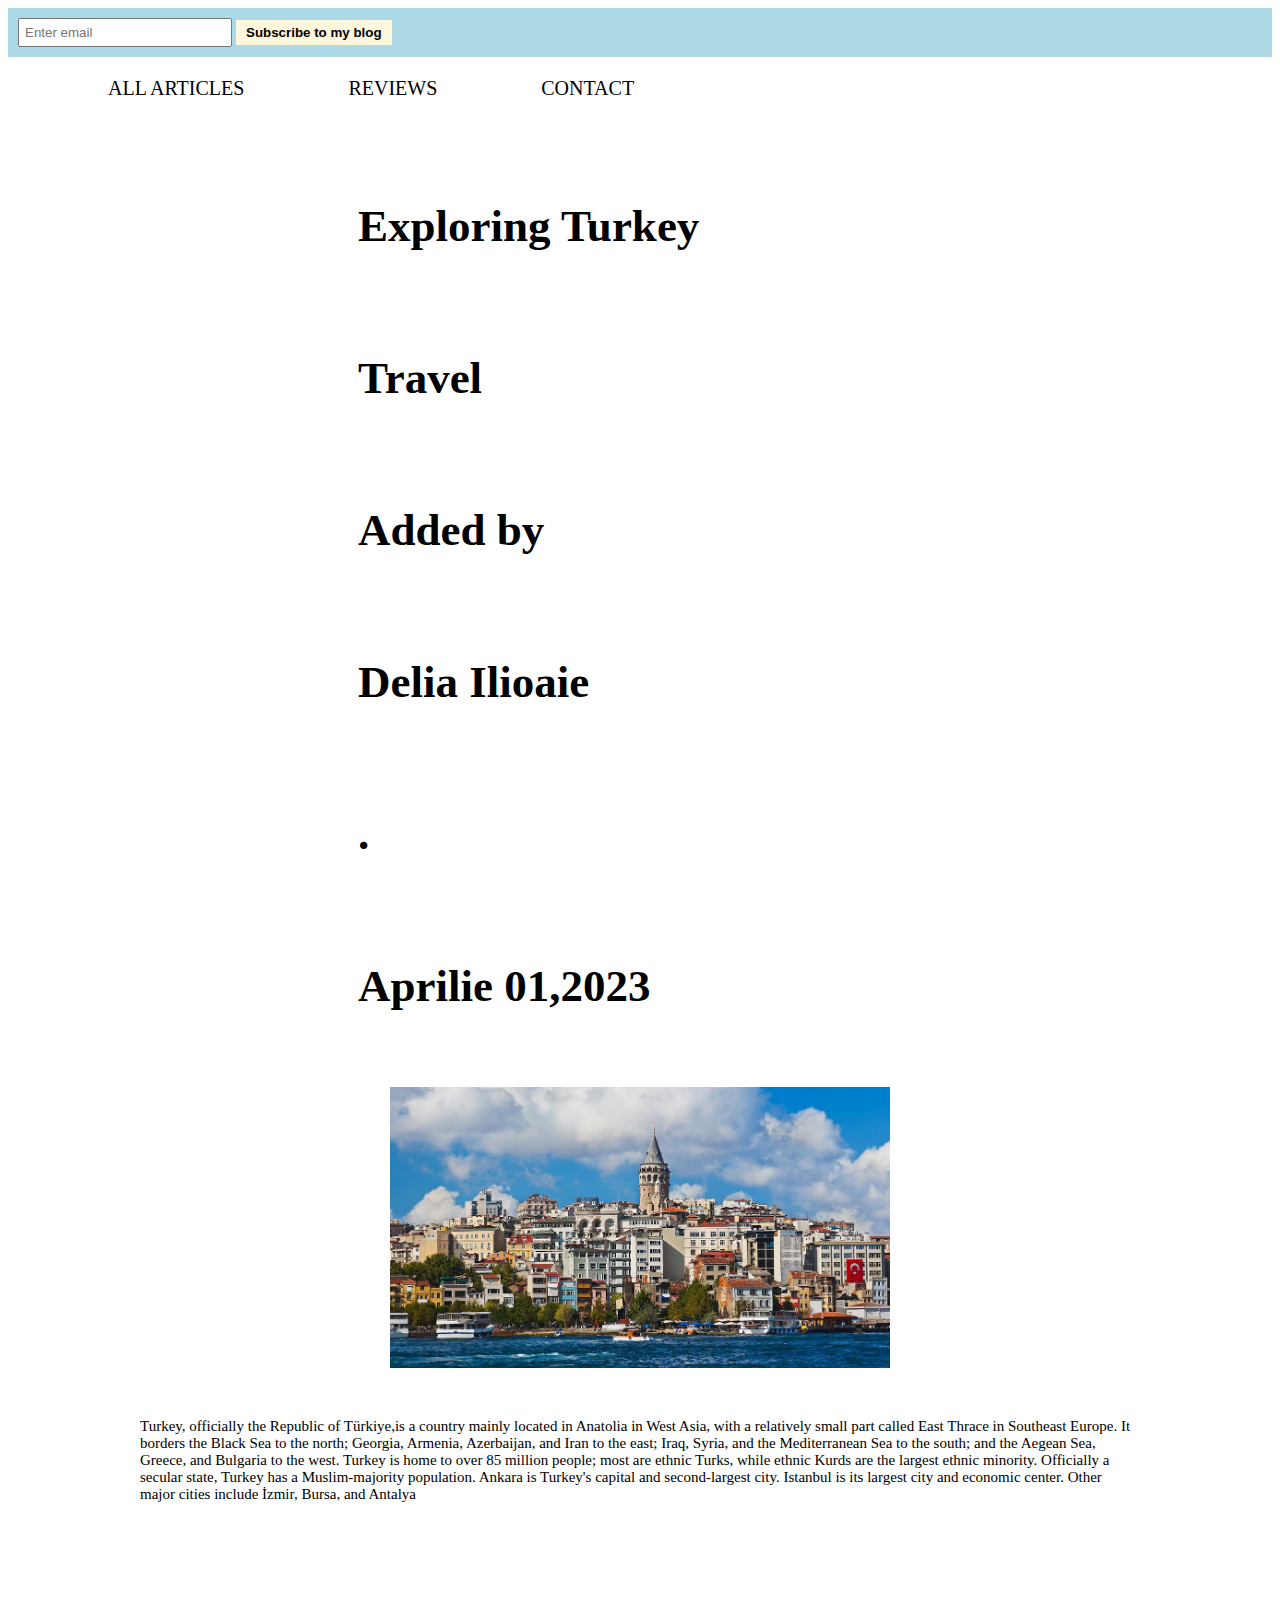
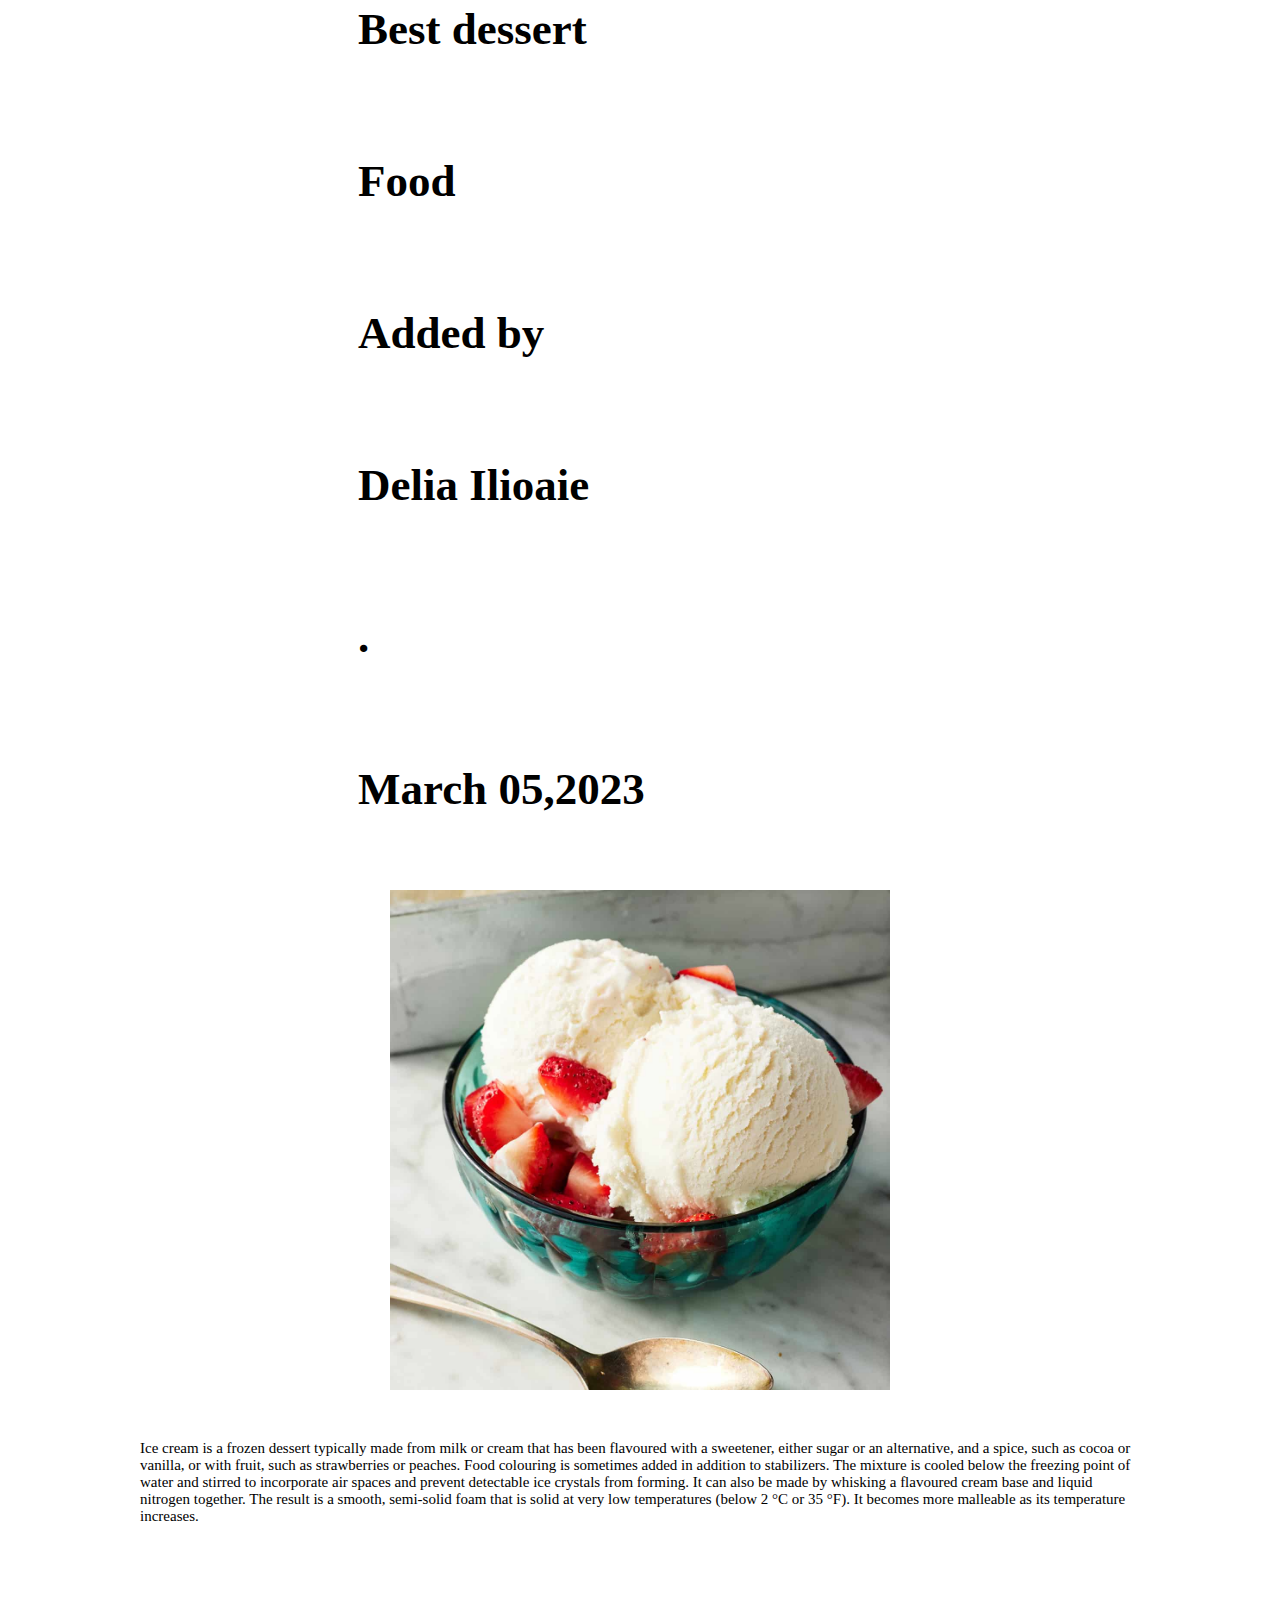
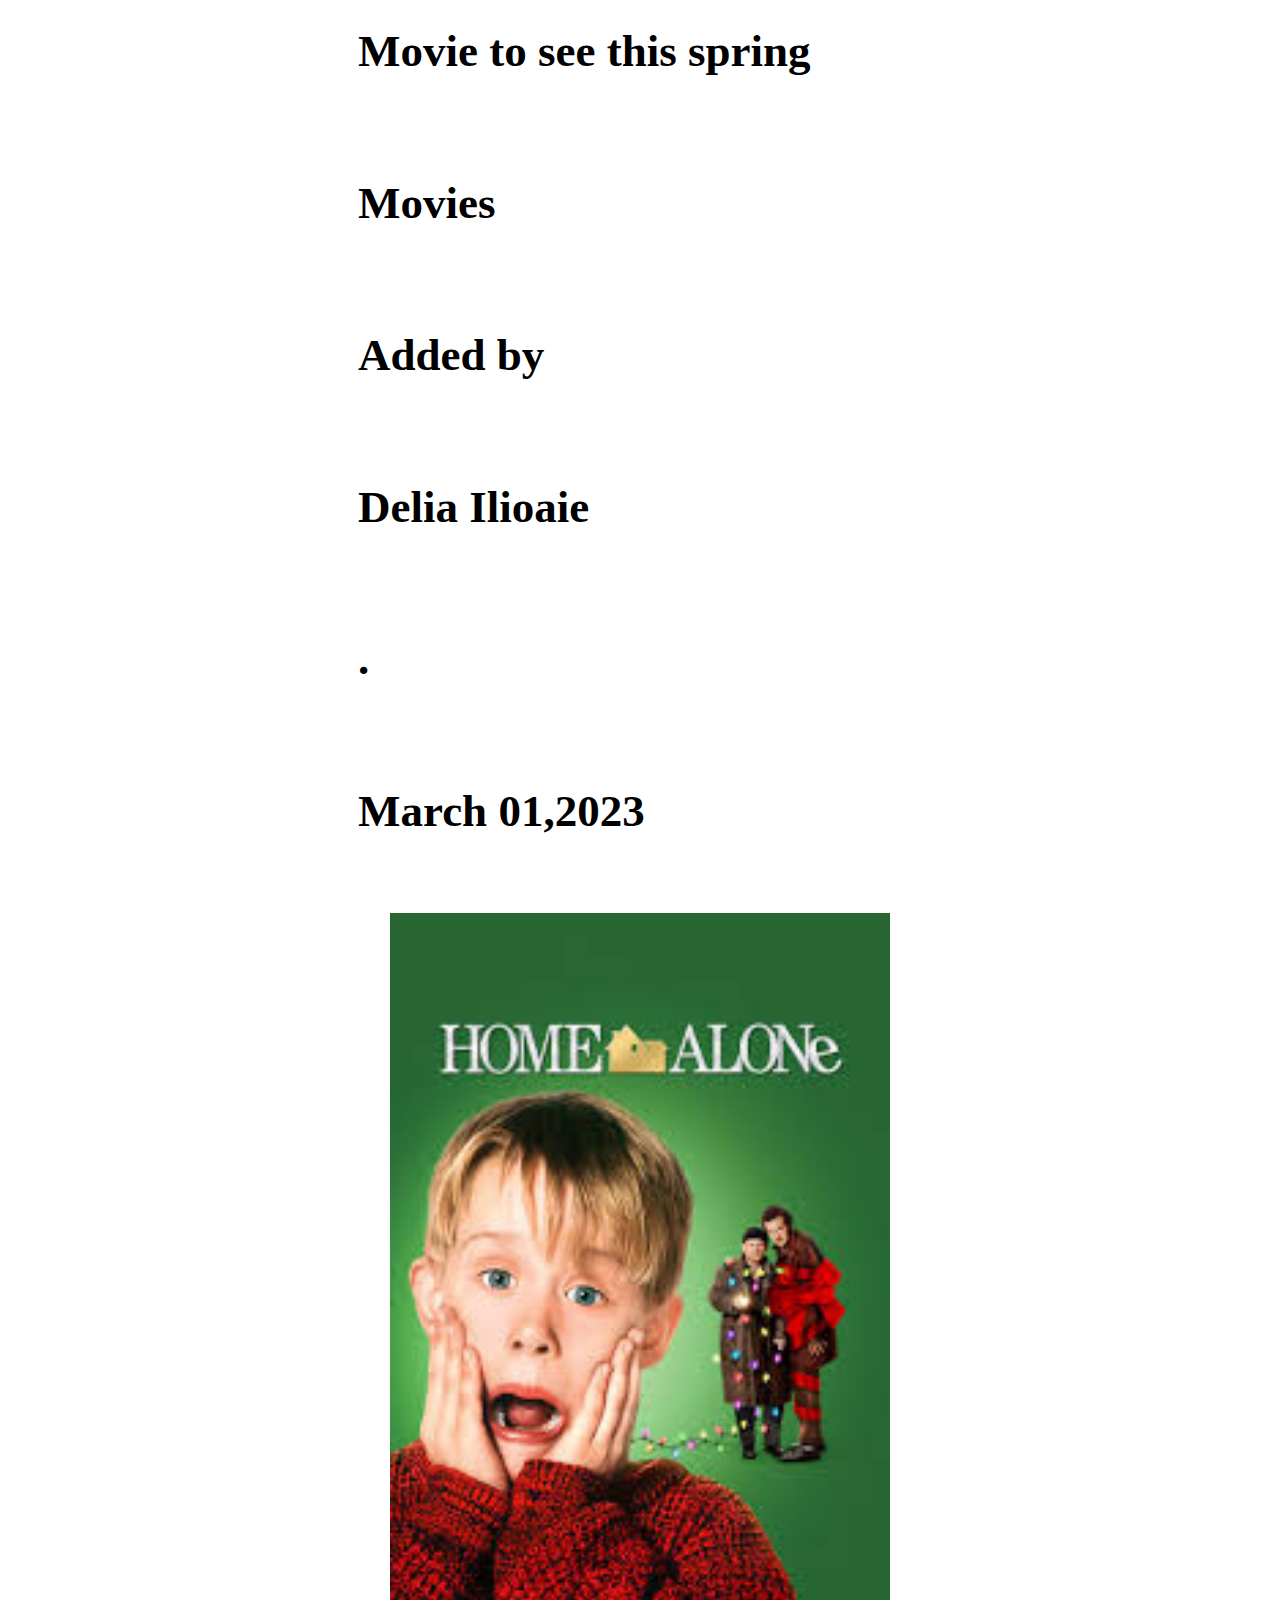
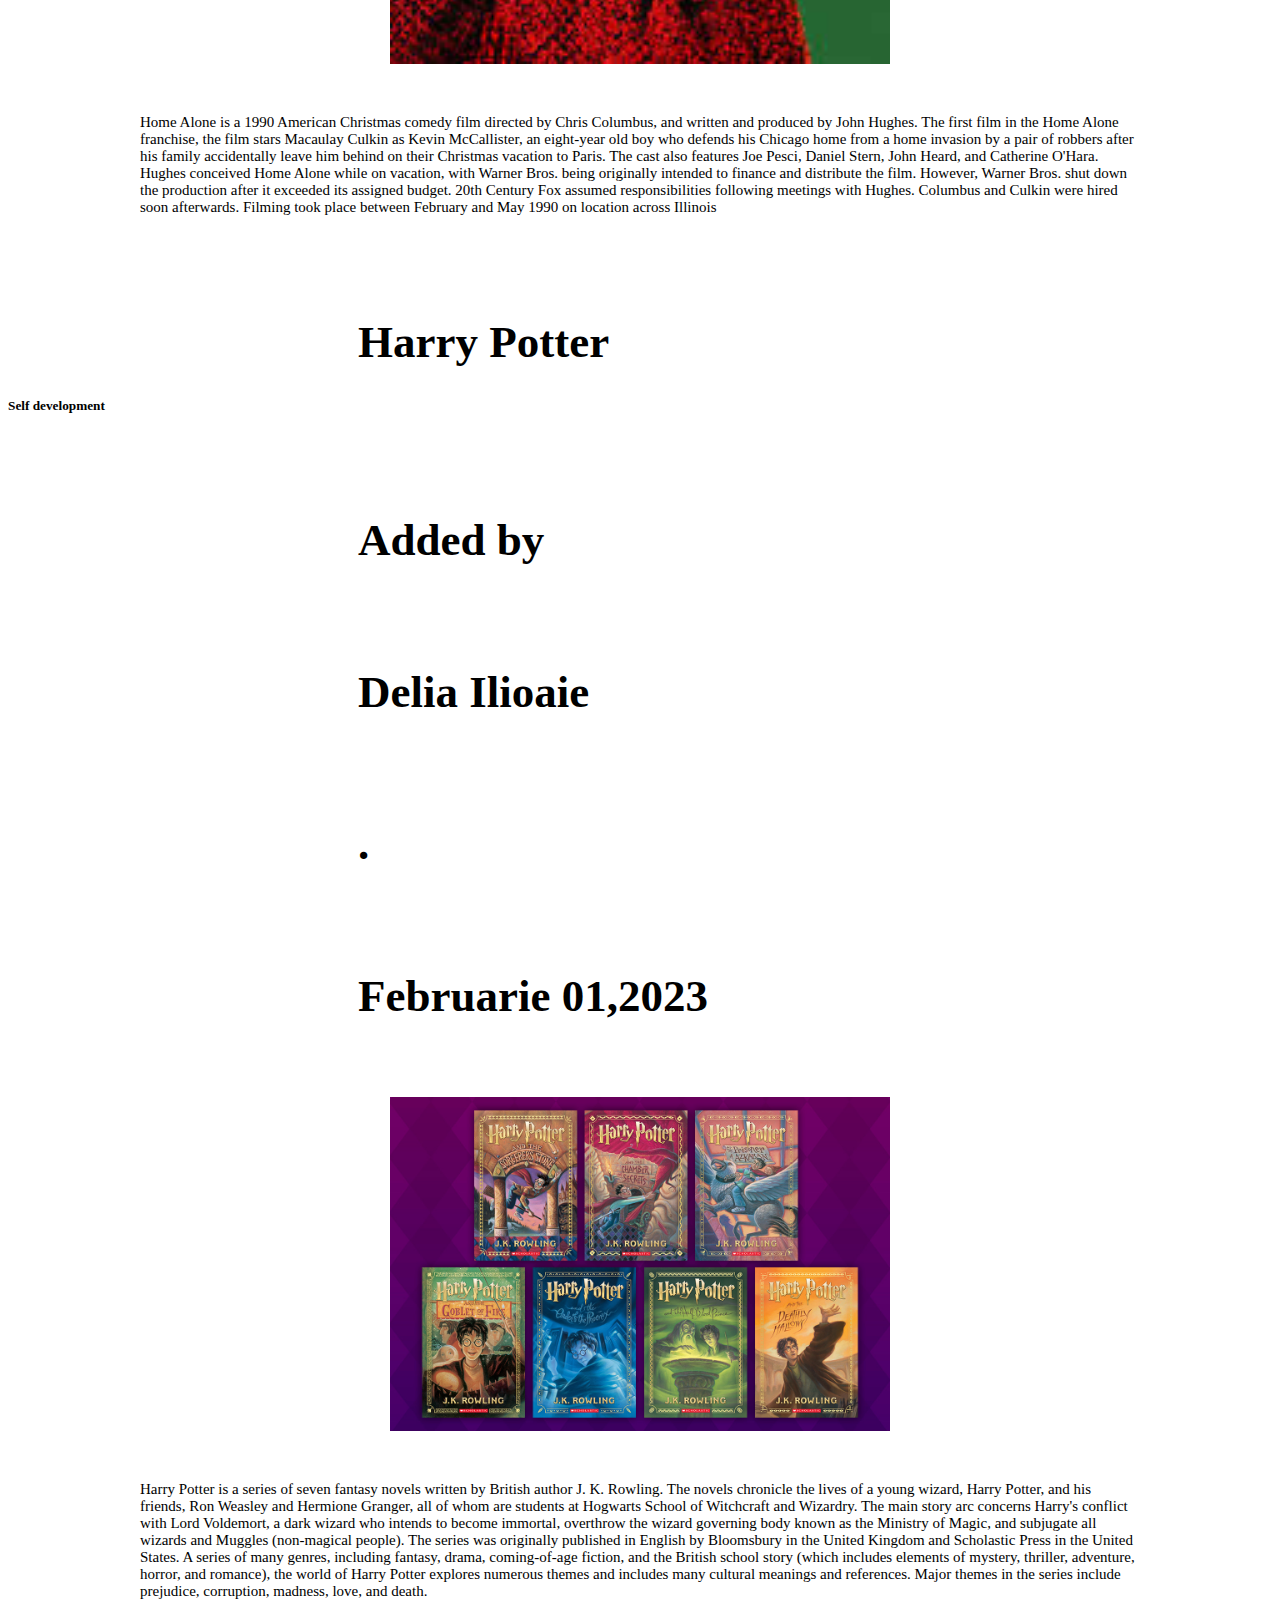
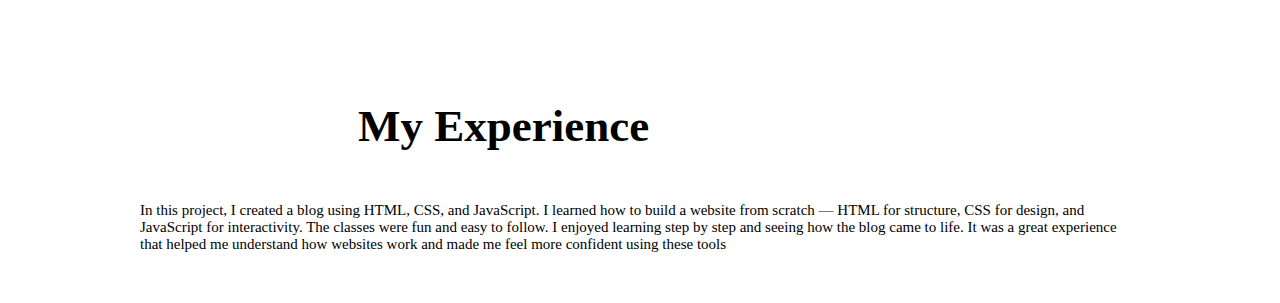
<file: index.html>
<!DOCTYPE html>
<html lang="en">
<head>
    <meta charset="UTF-8">
    <meta http-equiv="X-UA-Compatible" content="IE=edge"
    <meta name="viewport" content="width=device-width, initial-scale=1.0">
    <title>Delia'vlog</title>
    <link rel="stylesheet" href="mystyle.css">
</head>
<body>
    <header>
        <div class="subscribe">
          <form>
              <input type="email"placeholder="Enter email">
              <button type="submit">Subscribe to my blog</button>
          </form>
         </div>
    </header>

        <div class="menu" onClick="openArticles()">ALL ARTICLES</div>
        <div class="menu" onClick="openReviews()">REVIEWS</div>
        <div class="menu" onClick="openContact()">CONTACT</div>  
    <h1 class="title">Exploring Turkey</h1>
    <h5 class="under title first">Travel</h5>
    <h5 class="under title">Added by</h5>
    <h5 class="under title">Delia Ilioaie</h5>
    <h5 class="under title">.</h5>
    <h5 class="under title">Aprilie 01,2023</h5>
    <img src="turkey.avif"class="image">
    <p class="descript">Turkey, officially the Republic of Türkiye,is a country mainly located in Anatolia in West Asia, with a relatively small part called East Thrace in Southeast Europe. It borders the Black Sea to the north; Georgia, Armenia, Azerbaijan, and Iran to the east; 
        Iraq, Syria, and the Mediterranean Sea to the south; and the Aegean Sea, Greece, and Bulgaria to the west. Turkey is home to over 85 million people; most are ethnic Turks, while ethnic Kurds are the largest ethnic minority.
         Officially a secular state, Turkey has a Muslim-majority population. Ankara is Turkey's capital and second-largest city. Istanbul is its largest city and economic center. Other major cities include İzmir, Bursa, and Antalya </p>

    <h1 class="title">Best dessert</h1>
    <h5 class="under title first">Food</h5>
    <h5 class="under title">Added by</h5>
    <h5 class="under title">Delia Ilioaie</h5>
    <h5 class="under title">.</h5>
    <h5 class="under title">March 05,2023</h5>
    <img src="ice-cream.jpg"class="image">
    <p class="descript">Ice cream is a frozen dessert typically made from milk or cream that has been flavoured with a sweetener, either sugar or an alternative, and a spice, such as cocoa or vanilla, or with fruit, such as strawberries or peaches. Food colouring is sometimes added in addition to stabilizers. The mixture is cooled below the freezing point of water and stirred to incorporate air spaces and prevent detectable ice crystals from forming. It can also be made by whisking a flavoured cream base and liquid nitrogen together. The result is a smooth, semi-solid foam that is solid at very low temperatures (below 2 °C or 35 °F). It becomes more malleable as its temperature increases.</p>

    <h1 class="title">Movie to see this spring</h1>
    <h5 class="under title first">Movies</h5>
    <h5 class="under title">Added by</h5>
    <h5 class="under title">Delia Ilioaie</h5>
    <h5 class="under title">.</h5>
    <h5 class="under title">March 01,2023</h5>
    <img src="home alone.jpg"class="image">
    <p class="descript">Home Alone is a 1990 American Christmas comedy film directed by Chris Columbus, and written and produced by John Hughes. The first film in the Home Alone franchise, the film stars Macaulay Culkin as Kevin McCallister, an eight-year old boy who defends his Chicago home from a home invasion by a pair of robbers after his family accidentally leave him behind on their Christmas vacation to Paris. The cast also features Joe Pesci, Daniel Stern, John Heard, and Catherine O'Hara.
        Hughes conceived Home Alone while on vacation, with Warner Bros. being originally intended to finance and distribute the film. However, Warner Bros. shut down the production after it exceeded its assigned budget. 20th Century Fox assumed responsibilities following meetings with Hughes. Columbus and Culkin were hired soon afterwards. Filming took place between February and May 1990 on location across Illinois
    
    <h1 class="title">Harry Potter</h1>
    <h5 class="under titlefirst">Self development</h5>
    <h5 class="under title">Added by</h5>
    <h5 class="under title">Delia Ilioaie</h5>
    <h5 class="under title">.</h5>
    <h5 class="under title">Februarie 01,2023</h5>
    <img src="books.jpg" class="image">
    <p class="descript">Harry Potter is a series of seven fantasy novels written by British author J. K. Rowling. The novels chronicle the lives of a young wizard, Harry Potter, and his friends, Ron Weasley and Hermione Granger, all of whom are students at Hogwarts School of Witchcraft and Wizardry. The main story arc concerns Harry's conflict with Lord Voldemort, a dark wizard who intends to become immortal, overthrow the wizard governing body known as the Ministry of Magic, and subjugate all wizards and Muggles (non-magical people).

        The series was originally published in English by Bloomsbury in the United Kingdom and Scholastic Press in the United States. A series of many genres, including fantasy, drama, coming-of-age fiction, and the British school story (which includes elements of mystery, thriller, adventure, horror, and romance), the world of Harry Potter explores numerous themes and includes many cultural meanings and references. Major themes in the series include prejudice, corruption, madness, love, and death. </p>

    <h1 class="title">My Experience</h1>
    <p class="descript">In this project, I created a blog using HTML, CSS, and JavaScript. I learned how to build a website from scratch — HTML for structure, CSS for design, and JavaScript for interactivity.

        The classes were fun and easy to follow. I enjoyed learning step by step and seeing how the blog came to life. It was a great experience that helped me understand how websites work and made me feel more confident using these tools</p>

<script src="script.js"></script>
</body>
</html>
</file>
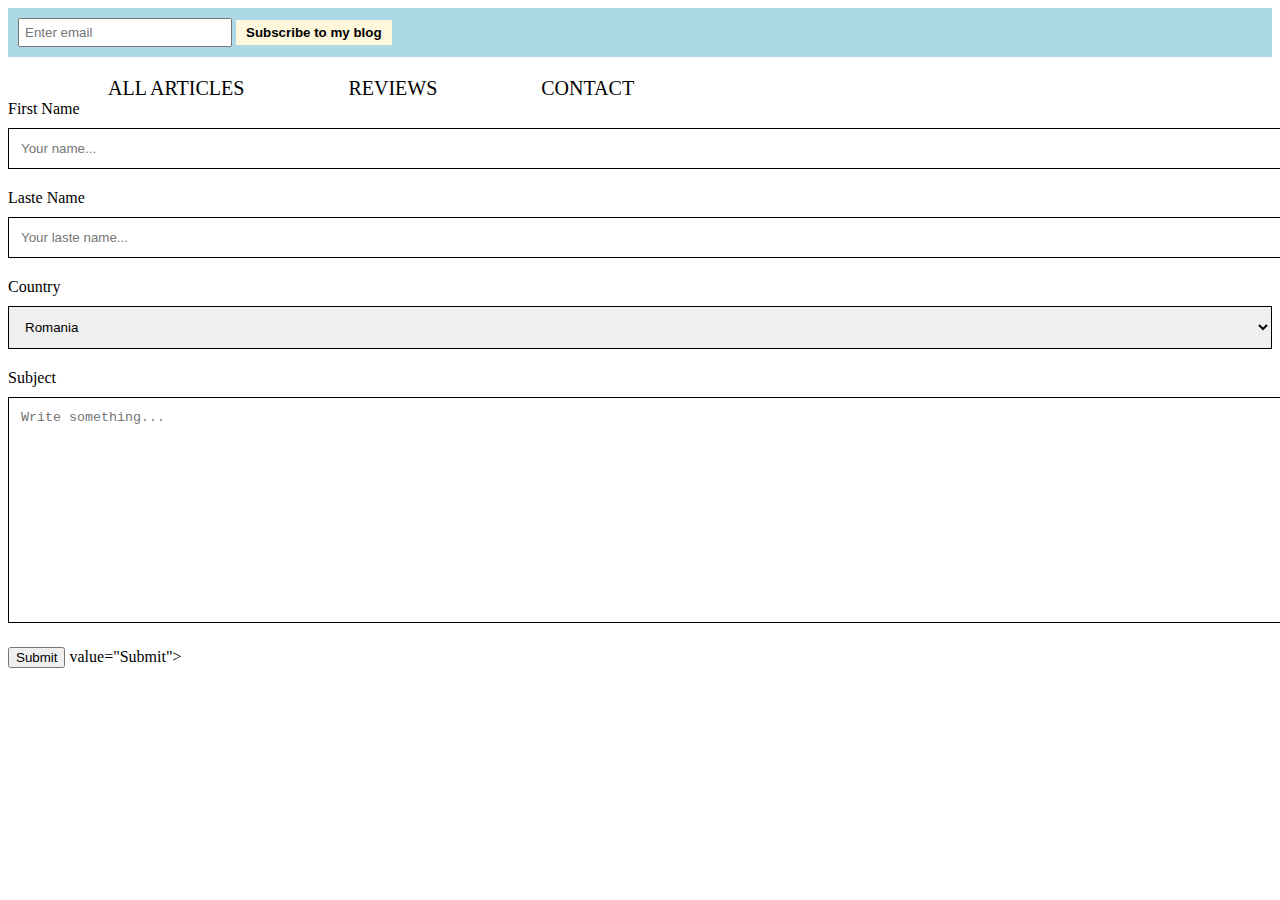
<file: contact.html>
<!DOCTYPE html>
<html lang="en">
<head>
    <meta charset="UTF-8">
    <meta http-equiv="X-UA-Compatible" content="IE=edge">
    <meta name="viewport" content="width=device-width, initial-scale=1.0">
    <title>Contact</title>
    <link rel="stylesheet" href="mystyle.css">
</head>
<body>
</header>
    <div class="subscribe">
        <form>
            <input type="email"placeholder="Enter email">
            <button type="submit">Subscribe to my blog</button>
        </form>
       </div>
  </header>

<div class="menu" onclick="openArticles()">ALL ARTICLES</div>
<div class="menu" onclick="openReviews()">REVIEWS</div>
<div class="menu" onclick="openContact()">CONTACT</div> 


<div class="container">
    <form>
       <label>First Name</label>
       <input type="text" placeholder="Your name...">

       <label>Laste Name</label>
       <input type="text" placeholder="Your laste name...">

       <label>Country</label>
       <select>
        <option>Romania</option>
        <option>Greece</option>
        <option>Italy</option>
       </select>

       <label>Subject</label>
       <textarea placeholder="Write something..." style="height: 200px;"></textarea>
    
       <input type="submit"> value="Submit">

   </form>
</div>

      <script src="script.js"></script>
</body>
<html>
</file>
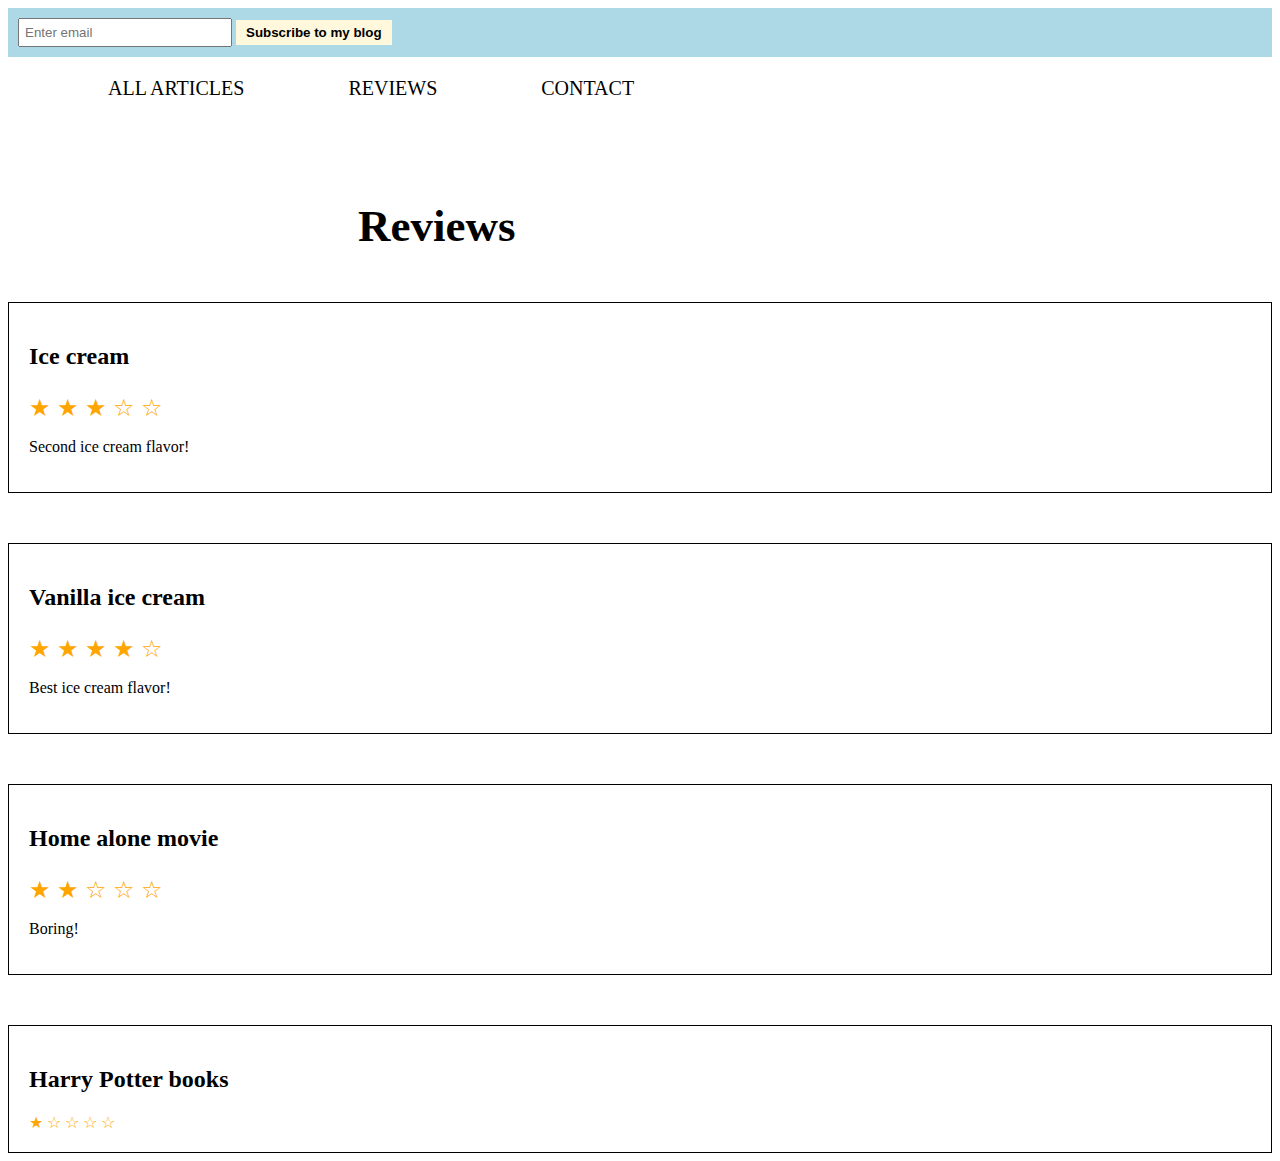
<file: review.html>
<!DOCTYPE html>
<html lang="en">
    <head>
    <meta charset="UTF-8">
    <meta http-equiv="X-UA-Compatible" content="IE=edge">
    <meta name="viewport" content="width=device-width, initial-scale=1.0">
    <title>Reviews</title>
    <link rel="stylesheet" href="mystyle.css">
 </head>
 <body>
    <header>
        <div class="subscribe">
           <form>
               <input type="email"placeholder="Enter email">
               <button type="submit">Subscribe to my blog</button>
          </form>
         </div>
      </header>
 
     <div class="menu" onClick="openArticles()">ALL ARTICLES</div>
     <div class="menu" onClick="openReviews()">REVIEWS</div>
     <div class="menu" onClick="openContact()">CONTACT</div> 

<h1 class="title">Reviews</h1>
     
     
     <div class="review">
         <h2>Ice cream</h2>
         <p class="rating">
            <span class="star">&#9733</span>
            <span class="star">&#9733</span>
            <span class="star">&#9733</span>
            <span class="star">&#9734</span>
            <span class="star">&#9734</span>
         </p>
        <p>Second ice cream flavor!</p>
    </div>

    <div class="review">
        <h2>Vanilla ice cream</h2>
        <p class="rating">
            <span class="star">&#9733</span>
            <span class="star">&#9733</span>
            <span class="star">&#9733</span>
            <span class="star">&#9733</span>
            <span class="star">&#9734</span>
        </p>
        <p>Best ice cream flavor!</p>
        </div>
         
        <div class="review">
            <h2>Home alone movie</h2>
            <p class="rating">
                <span class="star">&#9733</span>
                <span class="star">&#9733</span>
                <span class="star">&#9734</span>
                <span class="star">&#9734</span>
                <span class="star">&#9734</span>
            </p>
            <p>Boring!</p>
     </div>

     <div class="review">
        <h2>Harry Potter books</h2>
        <span class="star">&#9733</span>
        <span class="star">&#9734</span>
        <span class="star">&#9734</span>
        <span class="star">&#9734</span>
        <span class="star">&#9734</span>
     </div>
     <script src="script.js"></script>
</body>
</html>
</file>
<file: mystyle.css>
.menu {
    margin-left: 100px;
    margin-top: 20px;
    color:black;
    font-family: 'Times New Roman', Times, serif;
    font-size: 20px;
    display: inline-block;
    font-weight: 300;
}

.menu:hover {
    color:lightslategray;
}

.title {
    margin-left: 350px;
    width: 800px;
    font-family: 'Times New Roman', Times, serif;
    font-size: 45px;
    margin-top: 100px;
    display: block;
}

.under_title {
    color: darkgrey;
    font-family: 'Times New Roman', Times, serif;
    font-size: 15px;
    margin-top: 30px;
    margin-bottom: 40px;
    display: inline-block;

}
.first {
    margin-left: 350px;
}
.image {
    width: 500px;
    display: block;
    margin: 0 auto;
}
.descript {
     width: 1000px;
     display: block;
     margin: 50px auto;
     font-family: 'Times New Roman', Times, serif;
     color: black;
     font-size: 15px;
     color:rgb(0,0,0)
}
header {
    position: sticky;
    top:0;
    background-color: lightblue;
}
.subscribe {
    padding: 10px;
    background-color: lightblue;
}
.subscribe input {
    width: 200px;
    padding: 5px;
}
.subscribe button {
    background-color: cornsilk;
    border: none;
    padding: 5px 10px;color: black;
    font-weight: bold;

}

.review {
    margin-top: 50px;
    border: 1px solid black;
    padding: 20px;
}
.rating {
    font-size: 24px;
    margin-bottom: 10px;
}
.star {
    color: orange;
}

input[type="text"], select, textarea {
    width: 100%;
    padding: 12px;
    border: 1px solid black;
    margin-top: 10px;
    margin-bottom: 20px;

    }
</file>
